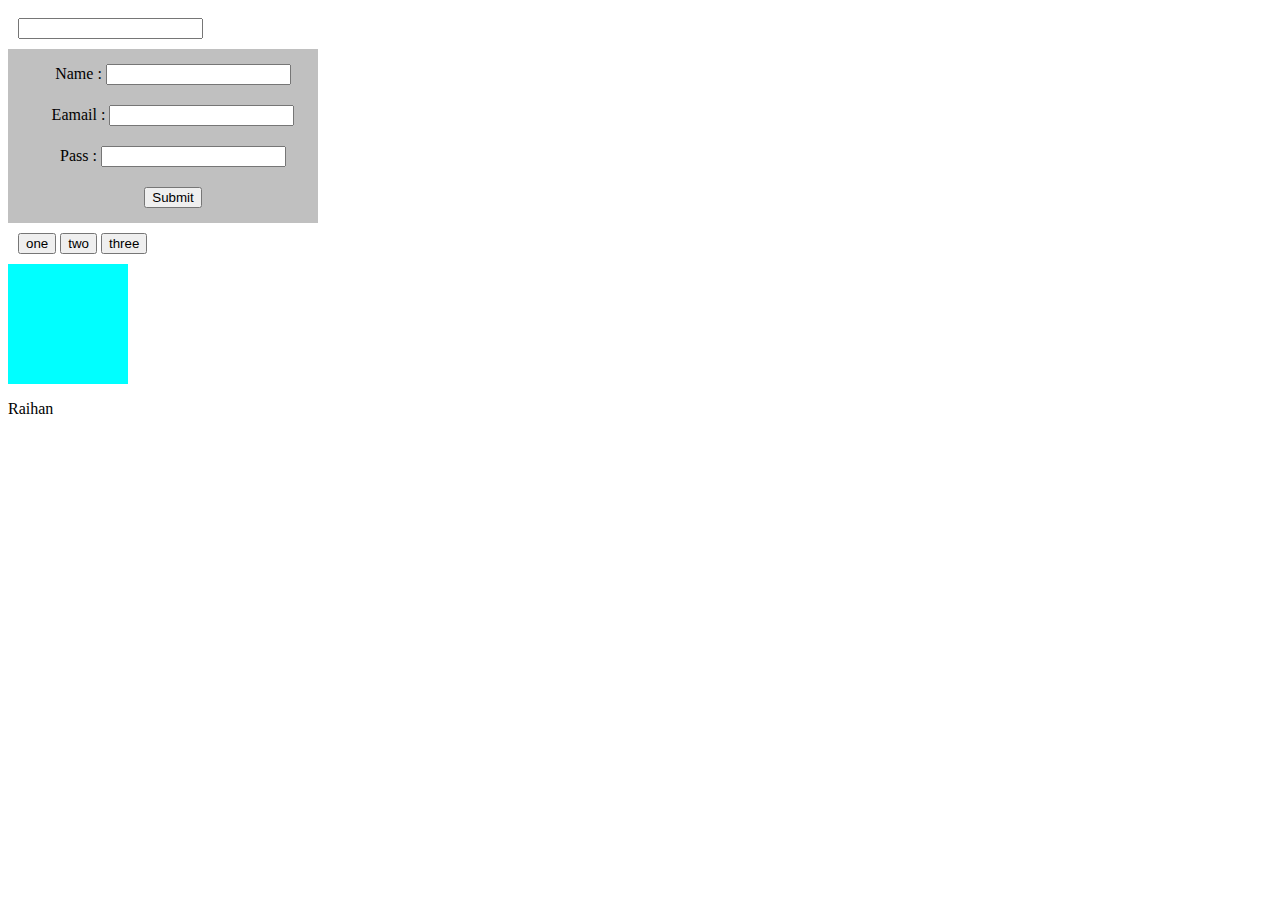
<file: seven_45_to_53/index.html>
<!DOCTYPE html>
<html lang="en">

<head>
    <meta charset="UTF-8">
    <meta http-equiv="X-UA-Compatible" content="IE=edge">
    <meta name="viewport" content="width=device-width, initial-scale=1.0">
    <link rel="stylesheet" href="style.css">
    <title>Document</title>
</head>

<body>
    <div>
        <input type="text" id="input1">
    </div>
    <form action="">
        <div>
            <label for="">Name : 
                <input type="text" id="name">
            </label>
        </div>
        <div>
            <label for="">Eamail : 
                <input type="text" id="email">
            </label>
        </div>
        <div>
            <label for="">Pass : 
                <input type="password" id="pass" >
            </label>
        </div>
        <div>           
                <input type="submit" id="submit">           
        </div>
    </form>
  <div>
    <button>one</button>
    <button>two</button>
    <button>three</button>
  </div>

  <div id="main">

  </div>
  <p id="p" draggable="true">Raihan</p>

    <script src="script.js"></script>
</body>

</html>
</file>
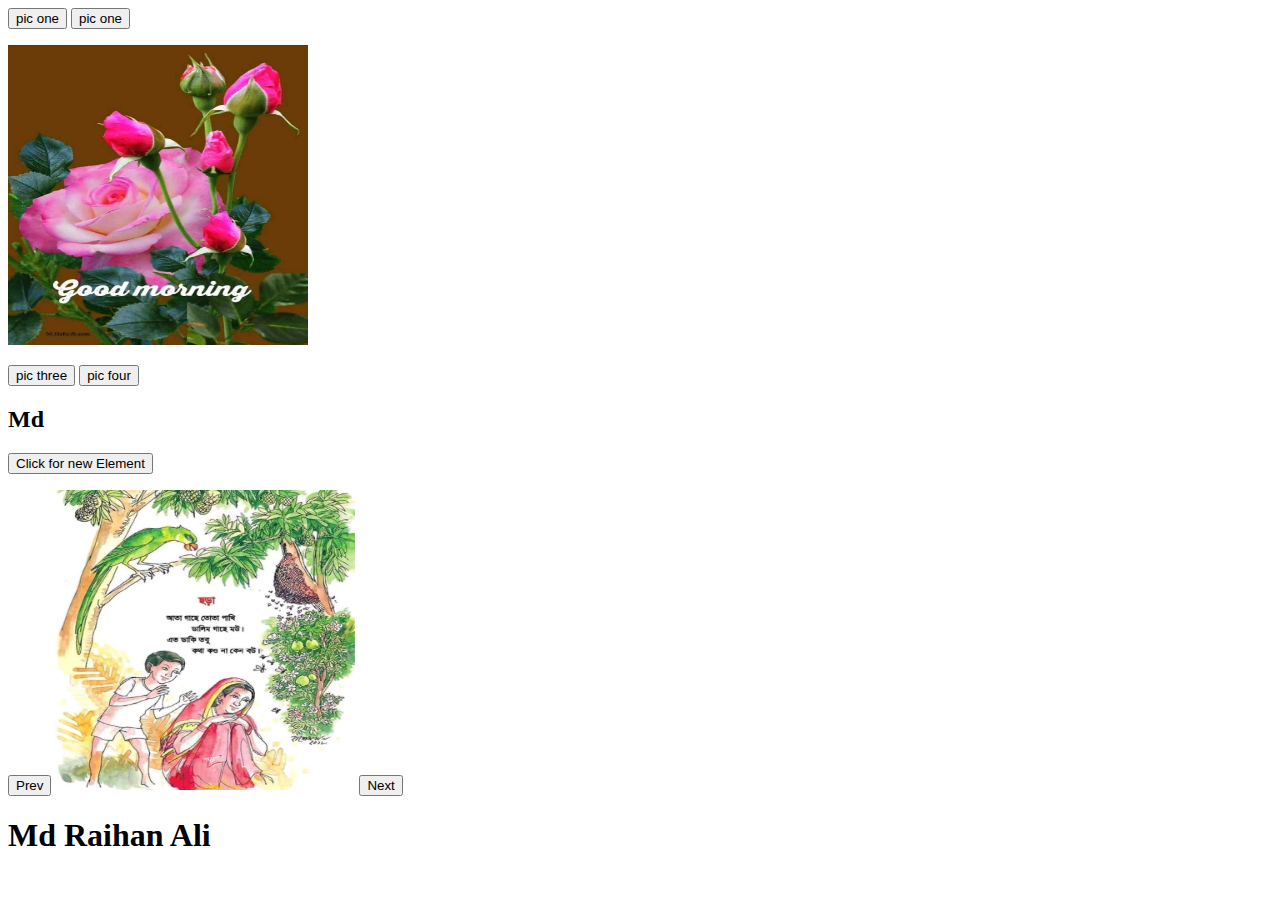
<file: six_35_to_40/index.html>
<!DOCTYPE html>
<html lang="en">
<head>
    <meta charset="UTF-8">
    <meta http-equiv="X-UA-Compatible" content="IE=edge">
    <meta name="viewport" content="width=device-width, initial-scale=1.0">
    <link rel="stylesheet" href="style.css">
    <title>Document</title>
</head>
<body>
   <div>
    <button id="pic1" onclick="pic1()">pic one</button>
    <button id="pic2" onclick="pic2()">pic one</button>
 
    <p></p>
    <img id="img" src="img/pic3.jpg" width="300" height="300" alt="">
    <p></p>
    <button id="pic3" >pic three</button>
    <button id="pic4" >pic four</button>
   </div>
   <div id="main">
    <h2>Md</h2>
    <button onclick="newElement()">Click for new Element</button>

   </div>
   <p></p>
   <div class="slider">
    <button onclick="prev()">Prev</button>
    <img id="img1" src="img/pic1.jpg" height="300" width="300" alt="">
    <button onclick="next()">Next</button>
   </div><p></p>
   <h1 id="okey" onclick="okey()">Md Raihan Ali</h1>
    <script src="script.js"></script>
</body>
</html>
</file>
<file: seven_45_to_53/style.css>
form{
    width: 300px;
    padding: 5px;
    text-align: center;
    background-color: silver;
}
div{
    width: 100%;
    padding: 10px;
    /* text-align: right; */
    overflow: hidden;
    margin-right: 15px;
    display: block;
}
label{
    text-align: left;
}

#main{
    width: 100px;
    height: 100px;
    background-color: aqua;
}
</file>
<file: six_35_to_40/style.css>
.ok{
    color: red;
}
</file>
